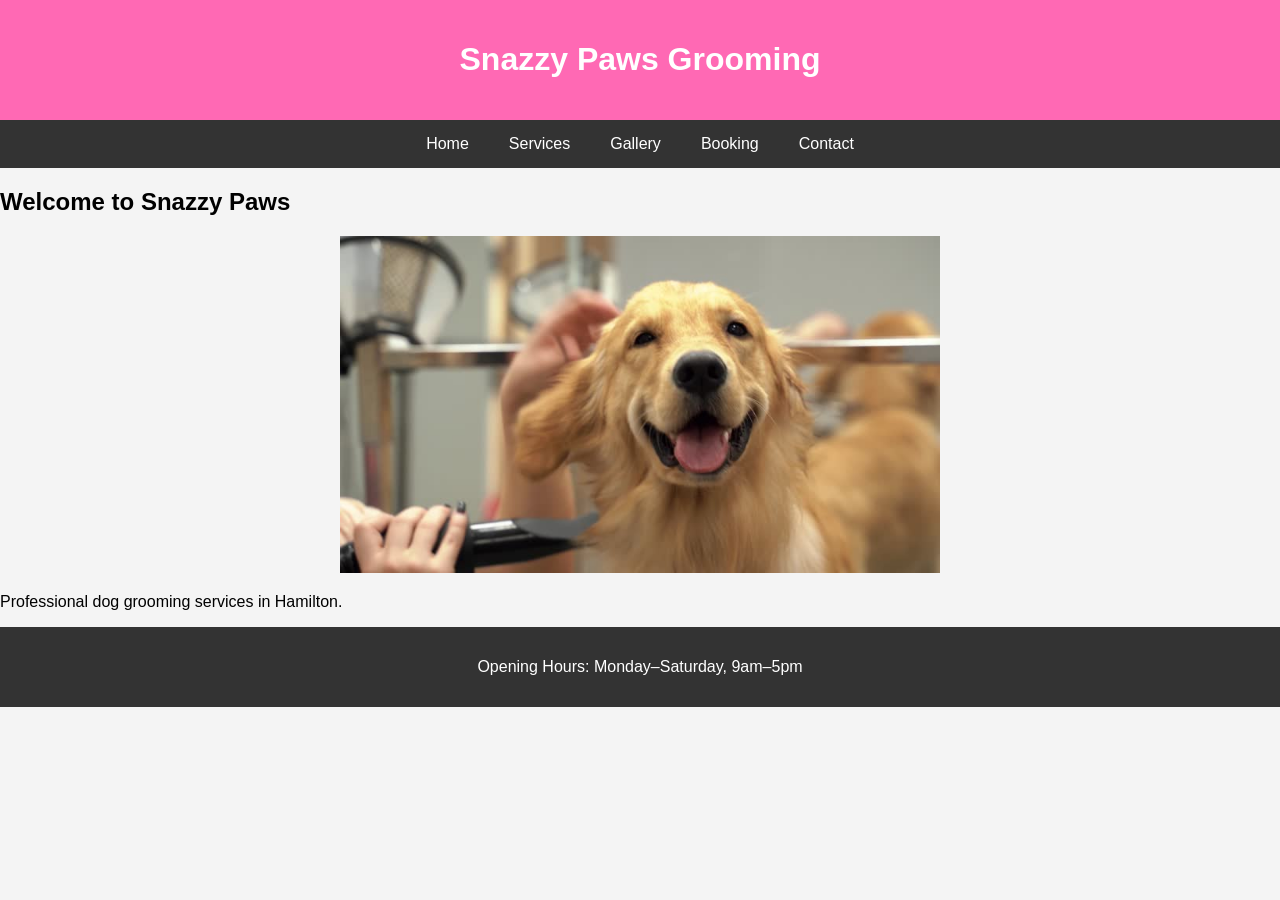
<file: index.html>
<!DOCTYPE html>
<html lang="en">
<head>
    <meta charset="UTF-8">
    <title>Snazzy Paws Grooming</title>
    <meta name="viewport" content="width=device-width, initial-scale=1.0">
    <link rel="stylesheet" href="css/style.css">
</head>
<body>

<header>
    <h1>Snazzy Paws Grooming</h1>
</header>

<nav>
    <ul>
        <li><a href="index.html">Home</a></li>
        <li><a href="services.html">Services</a></li>
        <li><a href="gallery.html">Gallery</a></li>
        <li><a href="booking.html">Booking</a></li>
        <li><a href="contact.html">Contact</a></li>
    </ul>
</nav>

<section>
    <h2>Welcome to Snazzy Paws</h2>
<img src="images/dog1.jpg" alt="Happy dog after grooming" class="hero-image">
<p>Professional dog grooming services in Hamilton.</p>
</section>

<footer>
    <p>Opening Hours: Monday–Saturday, 9am–5pm</p>
</footer>

</body>
</html>
</file>
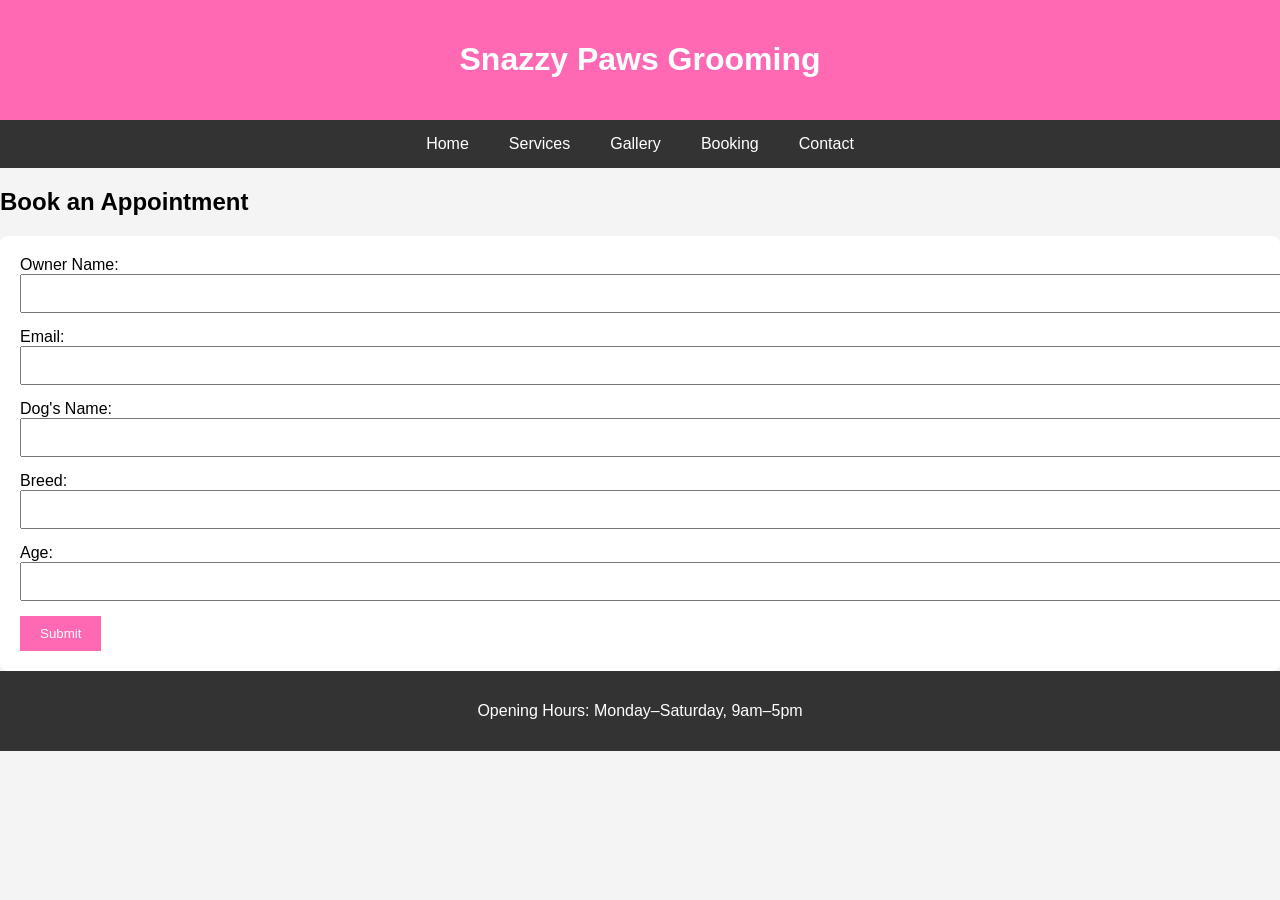
<file: booking.html>
<!DOCTYPE html>
<html lang="en">
<head>
    <meta charset="UTF-8">
    <title>Snazzy Paws Grooming</title>
    <meta name="viewport" content="width=device-width, initial-scale=1.0">
    <link rel="stylesheet" href="css/style.css">
</head>
<body>

<header>
    <h1>Snazzy Paws Grooming</h1>
</header>

<nav>
    <ul>
        <li><a href="index.html">Home</a></li>
        <li><a href="services.html">Services</a></li>
        <li><a href="gallery.html">Gallery</a></li>
        <li><a href="booking.html">Booking</a></li>
        <li><a href="contact.html">Contact</a></li>
    </ul>
</nav>

<section>
    <h2>Book an Appointment</h2>

<form>
    <label for="owner">Owner Name:</label>
    <input type="text" id="owner" name="owner">

    <label for="email">Email:</label>
    <input type="email" id="email" name="email">

    <label for="dogname">Dog's Name:</label>
    <input type="text" id="dogname" name="dogname">

    <label for="breed">Breed:</label>
    <input type="text" id="breed" name="breed">

    <label for="age">Age:</label>
    <input type="number" id="age" name="age">

    <button type="submit">Submit</button>
</form>
</section>

<footer>
    <p>Opening Hours: Monday–Saturday, 9am–5pm</p>
</footer>

</body>
</html>
</file>
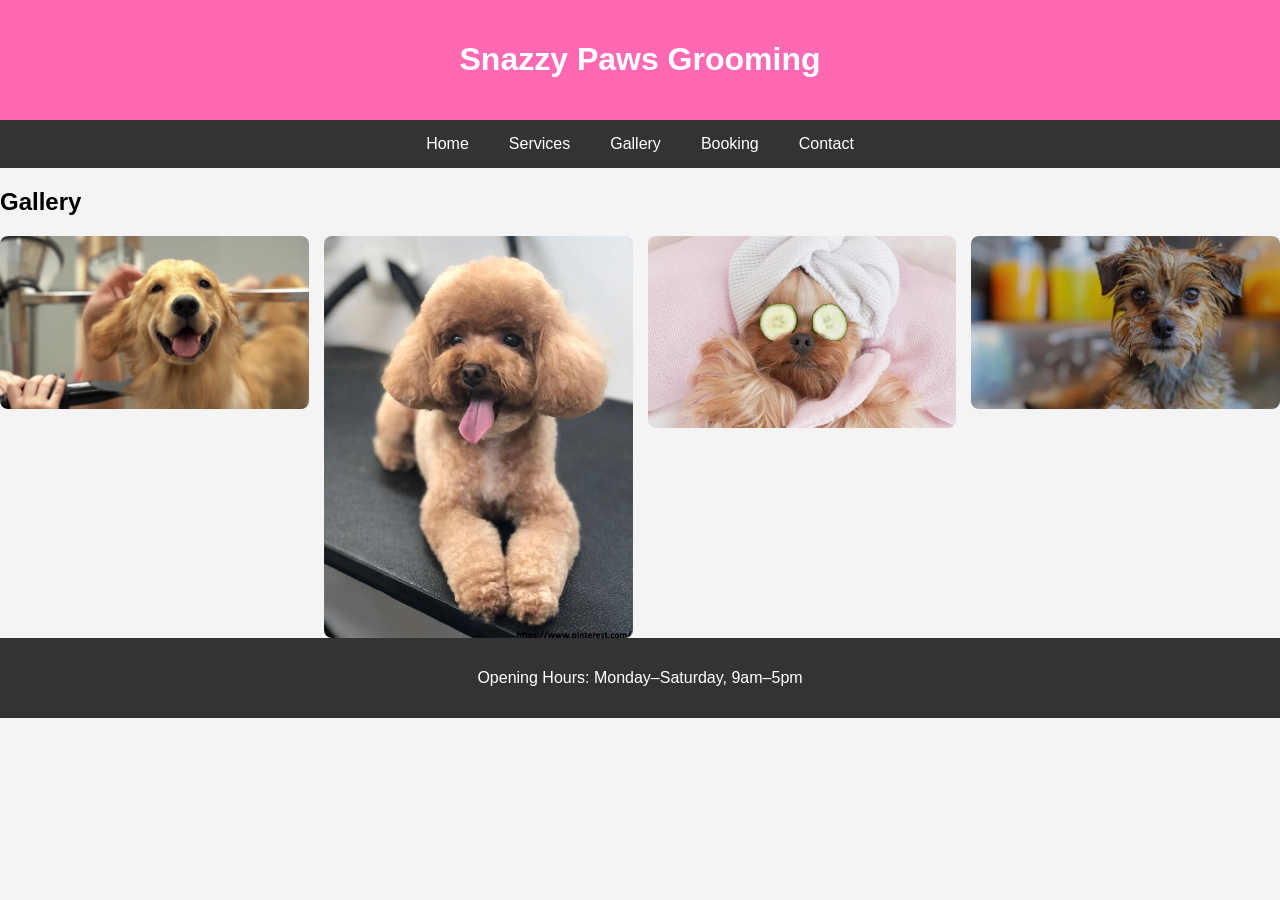
<file: gallery.html>
<!DOCTYPE html>
<html lang="en">
<head>
    <meta charset="UTF-8">
    <title>Snazzy Paws Grooming</title>
    <meta name="viewport" content="width=device-width, initial-scale=1.0">
    <link rel="stylesheet" href="css/style.css">
</head>
<body>

<header>
    <h1>Snazzy Paws Grooming</h1>
</header>

<nav>
    <ul>
        <li><a href="index.html">Home</a></li>
        <li><a href="services.html">Services</a></li>
        <li><a href="gallery.html">Gallery</a></li>
        <li><a href="booking.html">Booking</a></li>
        <li><a href="contact.html">Contact</a></li>
    </ul>
</nav>

<section>
    <h2>Gallery</h2>

<div class="gallery">
    <img src="images/dog1.jpg" alt="Groomed dog 1">
    <img src="images/dog2.jpg" alt="Groomed dog 2">
    <img src="images/dog3.jpg" alt="Groomed dog 3">
    <img src="images/dog4.jpg" alt="Groomed dog 4">
    <!-- Add 16 total images -->
</div>
</section>

<footer>
    <p>Opening Hours: Monday–Saturday, 9am–5pm</p>
</footer>

</body>
</html>
</file>
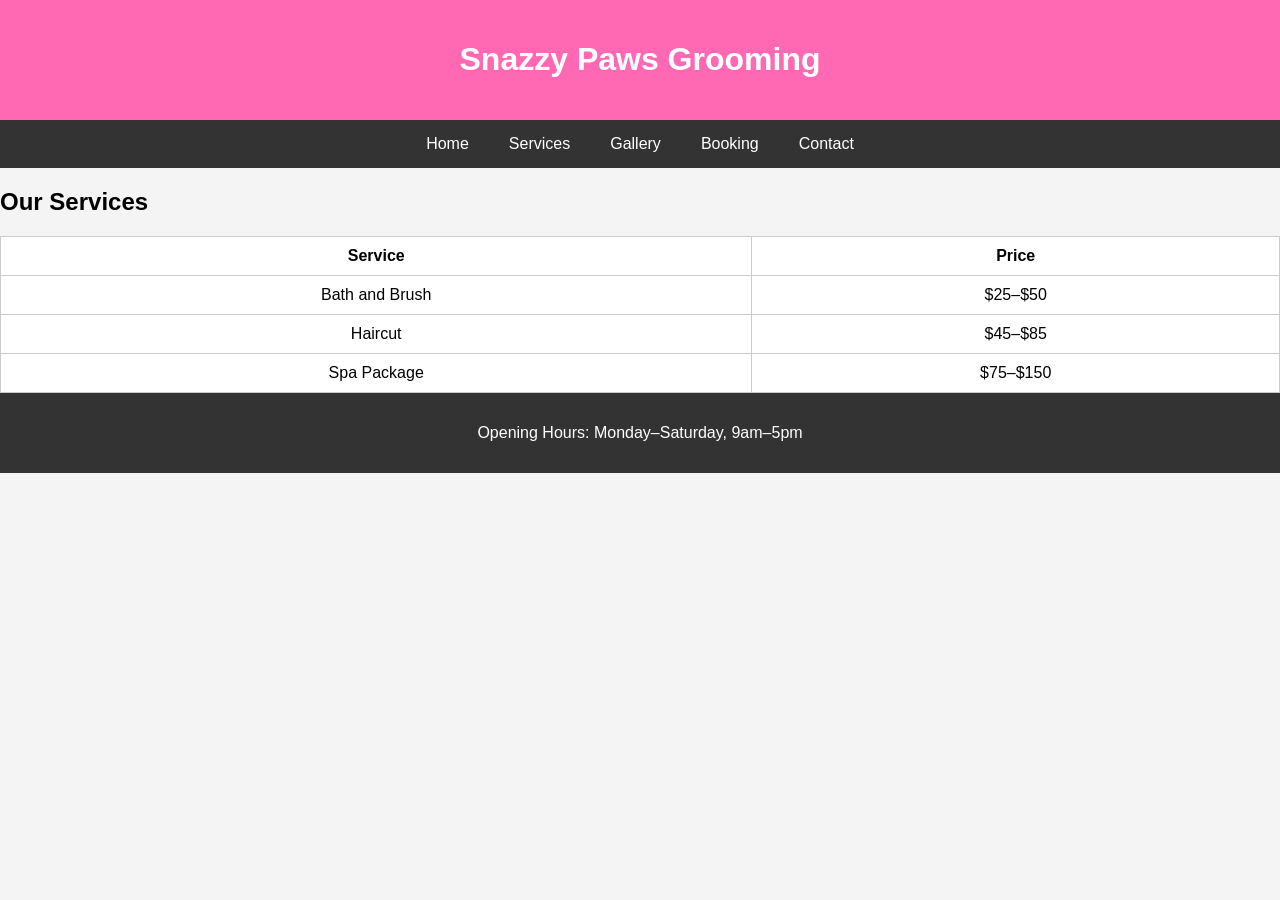
<file: services.html>
<!DOCTYPE html>
<html lang="en">
<head>
    <meta charset="UTF-8">
    <title>Snazzy Paws Grooming</title>
    <meta name="viewport" content="width=device-width, initial-scale=1.0">
    <link rel="stylesheet" href="css/style.css">
</head>
<body>

<header>
    <h1>Snazzy Paws Grooming</h1>
</header>

<nav>
    <ul>
        <li><a href="index.html">Home</a></li>
        <li><a href="services.html">Services</a></li>
        <li><a href="gallery.html">Gallery</a></li>
        <li><a href="booking.html">Booking</a></li>
        <li><a href="contact.html">Contact</a></li>
    </ul>
</nav>

<section>
    <h2>Our Services</h2>

<table>
    <thead>
        <tr>
            <th>Service</th>
            <th>Price</th>
        </tr>
    </thead>
    <tbody>
        <tr>
            <td>Bath and Brush</td>
            <td>$25–$50</td>
        </tr>
        <tr>
            <td>Haircut</td>
            <td>$45–$85</td>
        </tr>
        <tr>
            <td>Spa Package</td>
            <td>$75–$150</td>
        </tr>
    </tbody>
</table>
</section>

<footer>
    <p>Opening Hours: Monday–Saturday, 9am–5pm</p>
</footer>

</body>
</html>
</file>
<file: css/style.css>
body {
    font-family: Arial, sans-serif;
    margin: 0;
    background-color: #f4f4f4;
}

header {
    background-color: #ff69b4;
    color: white;
    text-align: center;
    padding: 20px;
}

nav {
    background-color: #333;
}

nav ul {
    list-style: none;
    margin: 0;
    padding: 0;
    display: flex;
    justify-content: center;
}

nav li {
    margin: 0;
}

nav a {
    color: white;
    text-decoration: none;
    padding: 15px 20px;
    display: block;
}

nav a:hover {
    background-color: #ff69b4;
}

main {
    padding: 20px;
}

.hero-image {
    width: 100%;
    max-width: 600px;
    display: block;
    margin: 20px auto;
}

table {
    width: 100%;
    border-collapse: collapse;
    background: white;
}

table, th, td {
    border: 1px solid #ccc;
}

th, td {
    padding: 10px;
    text-align: center;
}

.gallery {
    display: grid;
    grid-template-columns: repeat(auto-fit, minmax(200px, 1fr));
    gap: 15px;
}

.gallery img {
    width: 100%;
    border-radius: 8px;
}

form {
    background: white;
    padding: 20px;
    margin-top: 20px;
    border-radius: 8px;
}

form input, form textarea {
    width: 100%;
    padding: 10px;
    margin-bottom: 15px;
}

button {
    background-color: #ff69b4;
    color: white;
    border: none;
    padding: 10px 20px;
    cursor: pointer;
}

button:hover {
    background-color: #e0559d;
}

footer {
    text-align: center;
    padding: 15px;
    background: #333;
    color: white;
}
</file>
